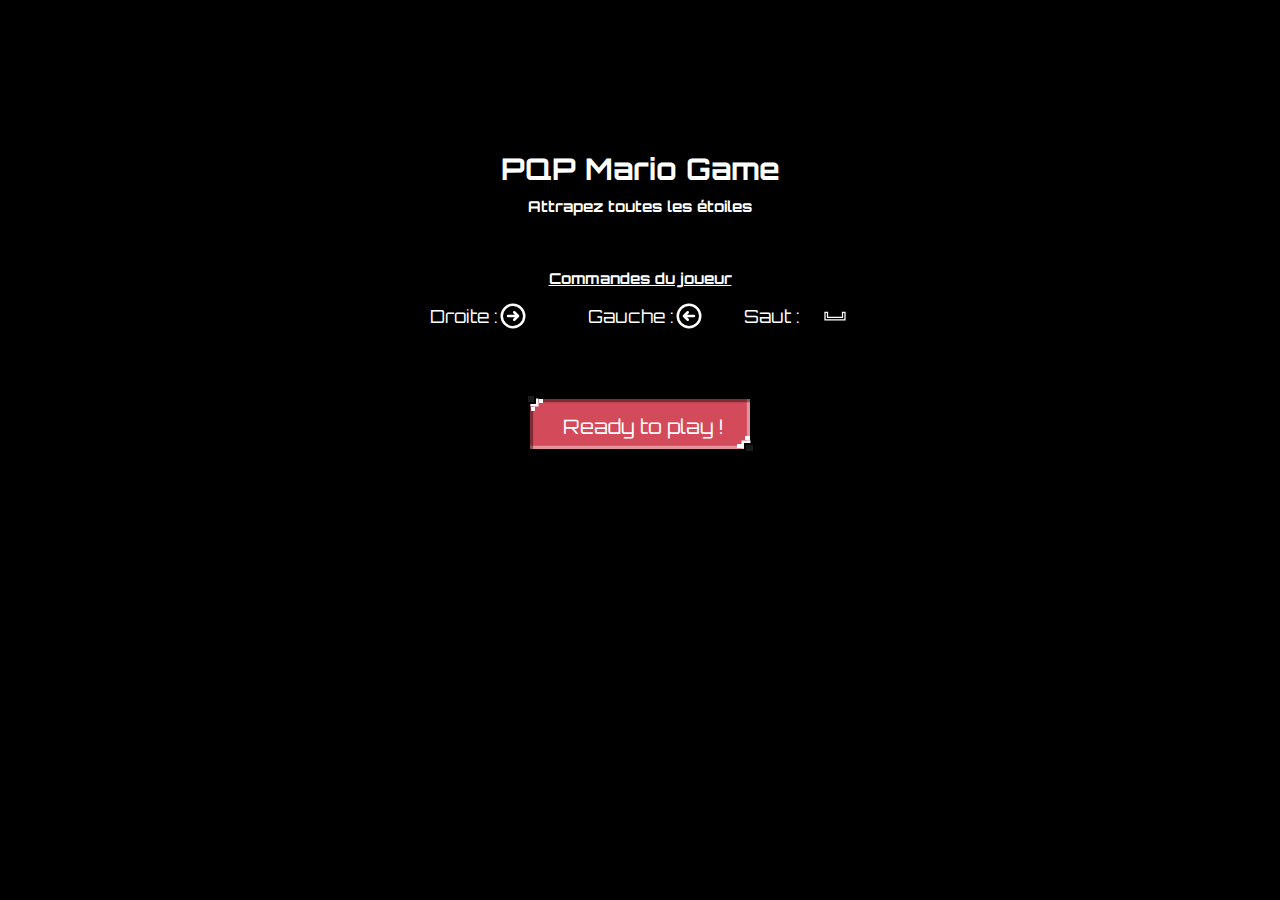
<file: index.html>
<!DOCTYPE html>
<html lang="en">
<head>
    <meta charset="UTF-8">
    <meta http-equiv="X-UA-Compatible" content="IE=edge">
    <meta name="viewport" content="width=device-width, initial-scale=1.0">

    <link rel="preconnect" href="https://fonts.googleapis.com">
    <link rel="preconnect" href="https://fonts.gstatic.com" crossorigin>
    <link href="https://fonts.googleapis.com/css2?family=Orbitron:wght@400;500;600;700;800;900&display=swap" rel="stylesheet">

    <link rel="stylesheet" href="./style.css">
    
    <title>PQP Mario</title>
</head>
<body>

    <div id="title">
        <h1>PQP Mario Game</h1>
        <h2>Attrapez toutes les étoiles</h2>
    </div>


    <section class="controlLegend">

        <h3>Commandes du joueur</h3>

        <div class="controls">
            <p class="rightControl">
                Droite : 
                <svg xmlns="http://www.w3.org/2000/svg" class="arrowRight" fill="none" viewBox="0 0 24 24" stroke="currentColor">
                    <path stroke-linecap="round" stroke-linejoin="round" stroke-width="2" d="M13 9l3 3m0 0l-3 3m3-3H8m13 0a9 9 0 11-18 0 9 9 0 0118 0z" />
                </svg>
            </p>
    
            <p class="leftControl">
                Gauche : 
                <svg xmlns="http://www.w3.org/2000/svg" class="arrowLeft" fill="none" viewBox="0 0 24 24" stroke="currentColor">
                    <path stroke-linecap="round" stroke-linejoin="round" stroke-width="2" d="M11 15l-3-3m0 0l3-3m-3 3h8M3 12a9 9 0 1118 0 9 9 0 01-18 0z" />
                </svg>
            </p>
    
            <p class="jumpControl">
                Saut : 
                <svg xmlns="http://www.w3.org/2000/svg" class="spaceBar" stroke="currentColor" viewBox="0 0 24 24">
                    <path d="M18 9v4H6V9H4v6h16V9z"/>
                </svg>
            </p>

        </div>

        <div class="pixel red">
            <a href="./gamePage.html">Ready to play !</a>    
        </div>


    </section>



</body>
</html>
</file>
<file: style.css>
* {
    font-size: 10px;
    font-family: 'Orbitron', sans-serif;
    box-sizing: border-box;
}

.red {background: #D34B5B; padding: .6em 0 0 .6em;}


body {
    margin: 0;
    overflow: hidden;
    background-color: #000;
}

h1 {
    color: #fff !important;
    text-align: center;
    font-size: 3rem;
    margin-top: 15rem;
}

h2 {
    color: #fff !important;
    text-align: center;
    font-size: 1.5rem;
    margin-top: -1rem;
}

h3 {
    color: #fff !important;
    text-align: center;
    font-size: 1.5rem;
    margin-top: 4rem;
    margin-bottom: -.5rem;
    text-decoration: underline;
}

.controlLegend {
    display: flex;
    flex-direction: column;
    align-items: center;
    justify-content: center;
}

.controls {
    display: flex;
    flex-direction: row;
    justify-content: space-between;
    align-items: center;
    width: 42rem;
    margin: 0 auto;
}

p {
    color: #fff;
    font-size: 18px
}

.rightControl,
.leftControl,
.jumpControl
 {
    display: flex;
    align-items: center;
}

.leftControl,
.spaceBar {
    margin-left: 2rem;
}

.arrowRight,
.arrowLeft,
.spaceBar {
    width: 30px;
    height: 30px;
}

a {
    color: #FFF;
    text-decoration: none;
    margin-left: 0 !important;
    font-size: 2rem;
}

.pixel {
    display: flex;
    align-items: center;
    justify-content: center;

    position: relative;
    margin-top: 5rem !important;
    width: 22rem;
    height: 5em;
    float: left;
    margin: 0 0.625em;
    outline: solid 0.25em #000;
    box-shadow: inset .313em .313em 0 rgba(0,0,0,0.4), inset -.313em -.313em 0 rgba(255,255,255,0.4), 0 1em 0.625em -.4em rgba(0,0,0,0.8);
    transition: linear .2s;
  }
  
  .pixel:hover {
    box-shadow: inset .313em .313em 0 rgba(0,0,0,0.8), inset -.313em -.313em 0 rgba(255,255,255,0.6), 0 1em 0.625em -.4em rgba(255,255,255,0.8);
  }
  
  .pixel:before {
    content: " ";
    position: absolute;
    top: -.25em;
    left: -.25em;
    width: .625em;
    height: .625em;
    background: #1b1b1b;
    border-bottom: solid .25em #000;
    border-right: solid .25em #000;
    box-shadow: .25em .25em 0 #FFF, .1em .9em 0 -.2em #FFF, 0.9em 0.1em 0 -.2em #FFF;
  }
  
  .pixel:after {
    content: " ";
    position: absolute;
    bottom: -.25em;
    right: -.25em;
    width: .625em;
    height: .625em;
    background: #1b1b1b;
    border-top: solid .25em #000;
    border-left: solid .25em #000;
    box-shadow: -.25em -.25em 0 #FFF, -.1em -.9em 0 -.2em #FFF, -0.9em -0.1em 0 -.2em #FFF;
  }
</file>
